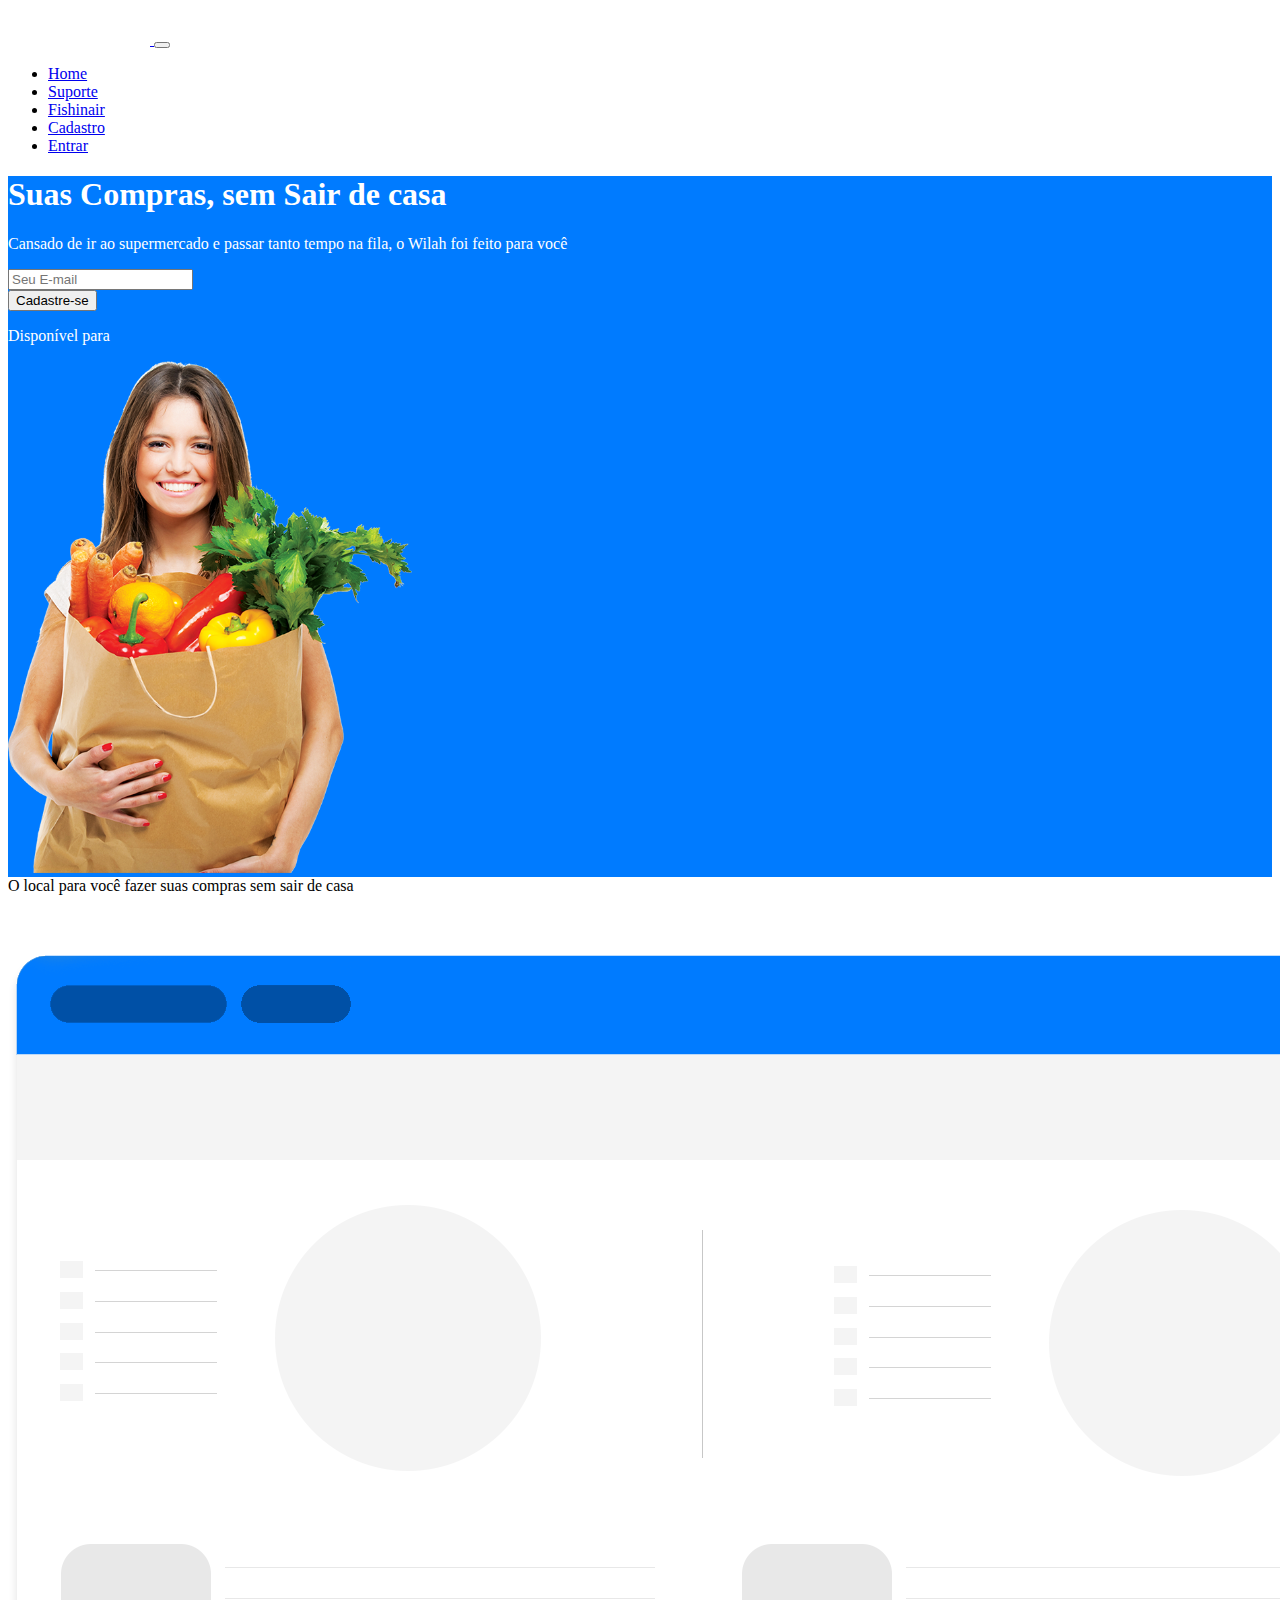
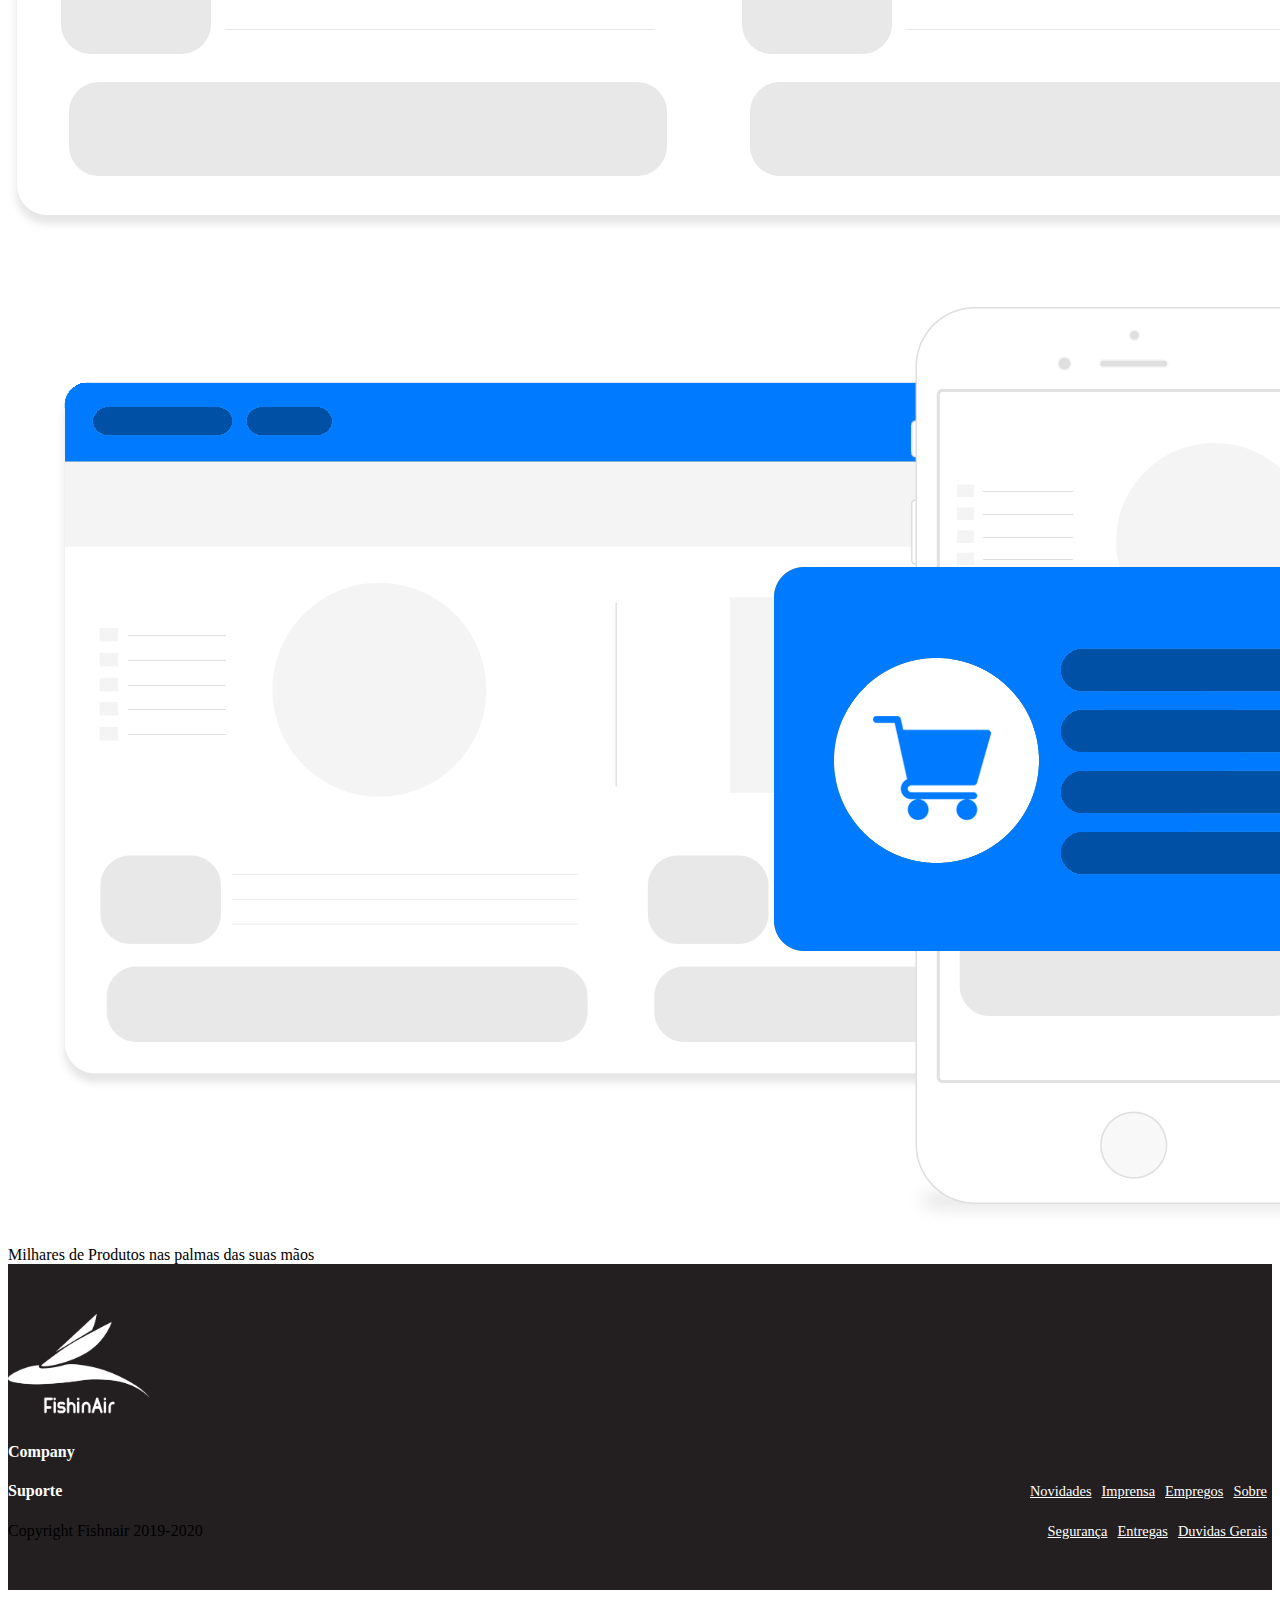
<file: index.html>
<!DOCTYPE html>
<html lang="pt-br">
  <head>
    <!-- Meta tags Obrigatórias -->
    <meta charset="utf-8">
    <meta name="viewport" content="width=device-width, initial-scale=1, shrink-to-fit=no">

    <!-- Bootstrap CSS -->
    <link rel="stylesheet" href="https://stackpath.bootstrapcdn.com/bootstrap/4.1.3/css/bootstrap.min.css" integrity="sha384-MCw98/SFnGE8fJT3GXwEOngsV7Zt27NXFoaoApmYm81iuXoPkFOJwJ8ERdknLPMO" crossorigin="anonymous">
    <link rel="stylesheet" href="css/main.css">
    <!-- Font Awesome -->
    <link rel="stylesheet" href="https://use.fontawesome.com/releases/v5.3.1/css/all.css" integrity="sha384-mzrmE5qonljUremFsqc01SB46JvROS7bZs3IO2EmfFsd15uHvIt+Y8vEf7N7fWAU" crossorigin="anonymous">

    <title>Wilah</title>
  </head>
  <body oncre>
    <header>
        <nav class="navbar navbar-expand-sm navbar-dark bg-primary">
            <div class="container">
                <a href="#" class="navbar-brand">
                    <img src="img/Logo-Wilah.png" width="142px">
                </a>
                <button class="navbar-toggler" data-toggle="collapse" data-target="#navbar-principal">
                    <span class="navbar-toggler-icon"></span>
                </button>

                <div class="collapse navbar-collapse" id="navbar-principal">
                    <ul class="navbar-nav ml-auto">
                        <li class="nav-item">
                            <a href="#" class="nav-link">Home</a>
                        </li>
                        <li class="nav-item">
                            <a href="#" class="nav-link">Suporte</a>
                        </li>
                        <li class="nav-item">
                            <a href="#" class="nav-link">Fishinair</a>
                        </li>
                        <li class="nav-item">
                            <a href="singup.html" class="nav-link">Cadastro</a>
                        </li>
                        <li class="nav-item">
                            <a href="login.html" class="btn btn-outline-light ml-4">Entrar</a>
                        </li>
                    </ul>
                </div>
            </div>
        </nav>
    </header>

    <section id="home">
        <div class="container">
            <div class="row">
                <div class="col-md-6 d-flex">
                    <div class="align-self-center">
                        <h1 class="display-4">Suas Compras, sem Sair de casa</h1>
                        <p>
                            Cansado de ir ao supermercado e passar tanto tempo na fila, o Wilah foi feito para você
                        </p>

                        <form class="mt-4 mb-4">
                            <div class="input-group input-group-lg">
                                <input id="emailCadastro" type="text" placeholder="Seu E-mail" class="form-control">
                                <div class="input-group-append">
                                    <button onclick="btnCadastro()" type="button" class="btn btn-dark">Cadastre-se</button>
                                </div>
                            </div>
                        </form>

                        <p>Disponível para
                            <a href="" class="btn btn-outline-light">
                                <i class="fab fa-android fa-lg"></i>
                            </a>
                            <a href="" class="btn btn-outline-light">
                                <i class="fab fa-apple"></i>
                            </a>
                        </p>
                    </div>
                </div>
                <div class="col-md-6 d-none d-md-block">
                    <img src="img/mulher-compras.png" height="512">
                </div>
            </div>
        </div>
    </section>

    <section>
        <div class="container">
            <div class="row">
                <div class="col-md-6 d-flex">
                    <div class="align-self-center">
                        O local para você fazer suas compras sem sair de casa
                    </div>
                </div>
                <div class="col-md-6">
                    <img class="caixa img-fluid" src="img/saiba.png" class="img-fluid">
                </div>
            </div>
        </div>
    </section>

    <section>
        <div class="container">
            <div class="row">
                <div class="col-md-6">
                    <img class="caixa img-fluid" src="img/facil.png" class="img-fluid">
                </div>
                <div class="col-md-6 d-flex">
                    <div class="align-self-center">
                        Milhares de Produtos nas palmas das suas mãos
                    </div>
                </div>
            </div>
        </div>
    </section>

    <footer>
        <div class="container">
            <div class="row">
                <div class="col-md-3">
                    <img src="img/logo-fishinair-2.png" width="142">
                </div>
                <div class="col-md-2">
                    <h4>Company</h4>
                    <ul class="navbar-nav">
                        <li>
                            <a href="">Sobre</a>
                        </li>
                        <li>
                            <a href="">Empregos</a>
                        </li>
                        <li>
                            <a href="">Imprensa</a>
                        </li>
                        <li>
                            <a href="">Novidades</a>
                        </li>
                    </ul>
                </div>
                <div class="col-md-2">
                    <h4>Suporte</h4>
                    <ul class="navbar-nav">
                        <li>
                            <a href="">Duvidas Gerais</a>
                        </li>
                        <li>
                            <a href="">Entregas</a>
                        </li>
                        <li>
                            <a href="">Segurança</a>
                        </li>
                    </ul>
                </div>
                <div class="col-md-4">
                    <ul>
                        <li>
                            <a href="" class="btn btn-lg btn-outline-light">
                                <i class="fab fa-facebook-f"></i>
                            </a> 
                        </li>
                        <li>
                            <a href="" class="btn btn-lg btn-outline-light">
                                <i class="fab fa-instagram"></i>
                            </a>
                        </li>
                        <li>
                            <a href="" class="btn btn-lg btn-outline-light">
                                <i class="fab fa-twitter"></i>
                            </a>
                        </li>
                    </ul>
                </div>
            </div>
            <div class="text-center mt-3 text-white">
                Copyright Fishnair 2019-2020
            </div>
        </div>
    </footer>
    
    
    <!-- jQuery primeiro, depois Popper.js, depois Bootstrap JS -->
    <script src="js/main.js"></script>
    <script src="https://code.jquery.com/jquery-3.3.1.slim.min.js" integrity="sha384-q8i/X+965DzO0rT7abK41JStQIAqVgRVzpbzo5smXKp4YfRvH+8abtTE1Pi6jizo" crossorigin="anonymous"></script>
    <script src="https://cdnjs.cloudflare.com/ajax/libs/popper.js/1.14.3/umd/popper.min.js" integrity="sha384-ZMP7rVo3mIykV+2+9J3UJ46jBk0WLaUAdn689aCwoqbBJiSnjAK/l8WvCWPIPm49" crossorigin="anonymous"></script>
    <script src="https://stackpath.bootstrapcdn.com/bootstrap/4.1.3/js/bootstrap.min.js" integrity="sha384-ChfqqxuZUCnJSK3+MXmPNIyE6ZbWh2IMqE241rYiqJxyMiZ6OW/JmZQ5stwEULTy" crossorigin="anonymous"></script>
  </body>
</html>
</file>
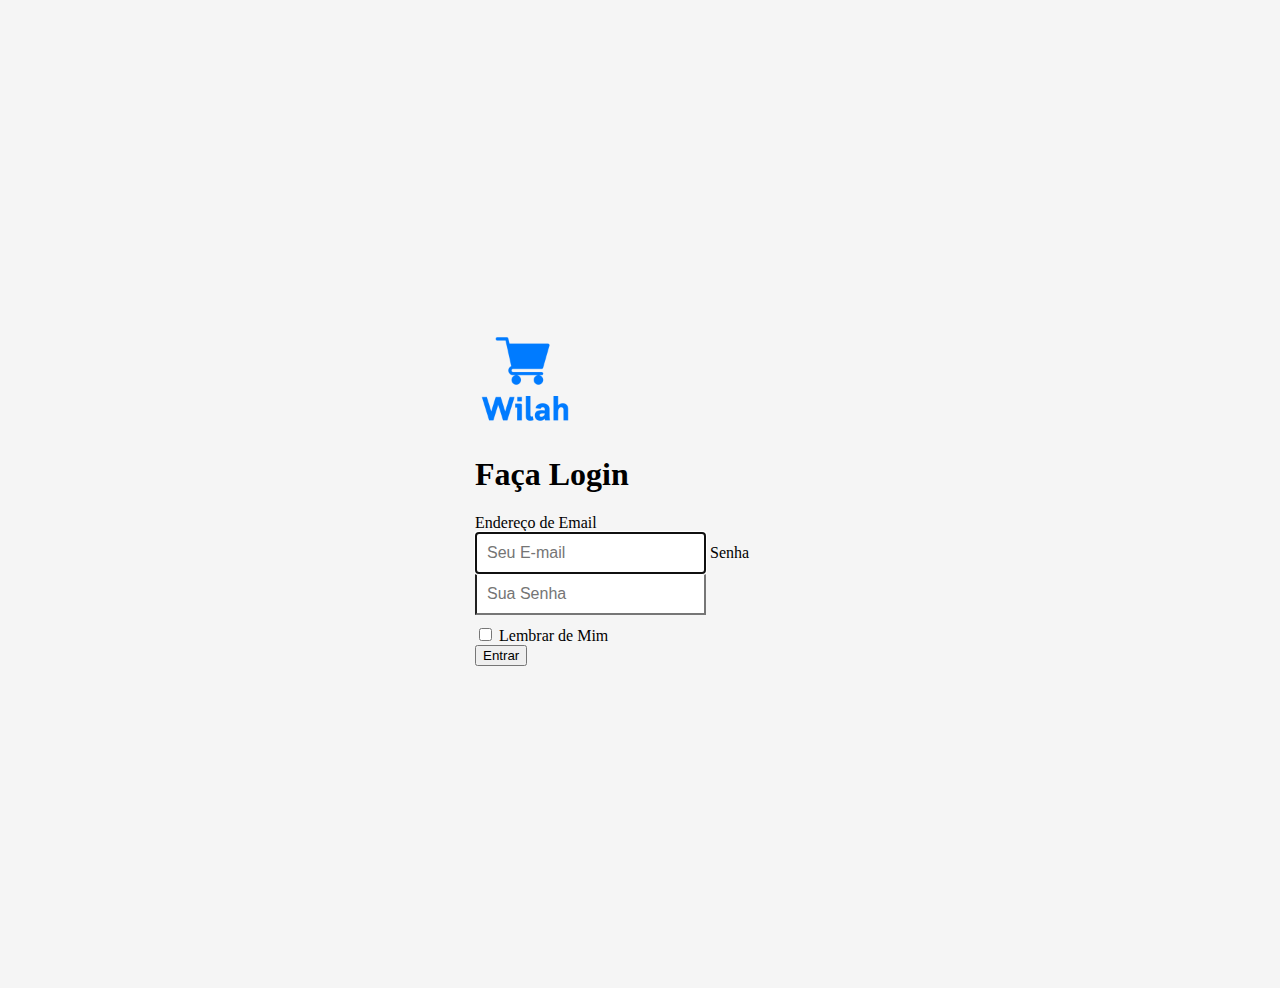
<file: login.html>
<!DOCTYPE html>
<html lang="pt-br">
  <head>
    <!-- Meta tags Obrigatórias -->
    <meta charset="utf-8">
    <meta name="viewport" content="width=device-width, initial-scale=1, shrink-to-fit=no">

    <!-- Bootstrap CSS -->
    <link rel="stylesheet" href="https://stackpath.bootstrapcdn.com/bootstrap/4.1.3/css/bootstrap.min.css" integrity="sha384-MCw98/SFnGE8fJT3GXwEOngsV7Zt27NXFoaoApmYm81iuXoPkFOJwJ8ERdknLPMO" crossorigin="anonymous">
    <link rel="stylesheet" href="css/login.css">
    <title>Wilah - Login</title>
  </head>
  <body class="text-center">
    <form method="POST" action="php/login.php" class="form-signin">
        <img src="img/logo-wilah-3.png" class="mb-2" alt="" width="100" height="100">
        <h1 class="h3 mb-3 font-weight-normal">Faça Login</h1>
        <label class="sr-only" for="inputEmail">Endereço de Email</label>
        <input id="inputEmail" name="Email" class="form-control" type="email" placeholder="Seu E-mail" required="" autofocus="">
        <label class="sr-only" for="inputPassword">Senha</label>
        <input id="inputSenha" name="Password" class="form-control" type="password" placeholder="Sua Senha" required="" autofocus="">
        <div class="checkbox mb-3">
            <label>
                <input type="checkbox" value="remember-me">
                Lembrar de Mim
            </label>
        </div>
        <button class="btn btn-lg btn-primary btn-block">Entrar</button>
    </form>

    <!-- JavaScript (Opcional) -->
    <!-- jQuery primeiro, depois Popper.js, depois Bootstrap JS -->
    <script src="https://code.jquery.com/jquery-3.3.1.slim.min.js" integrity="sha384-q8i/X+965DzO0rT7abK41JStQIAqVgRVzpbzo5smXKp4YfRvH+8abtTE1Pi6jizo" crossorigin="anonymous"></script>
    <script src="https://cdnjs.cloudflare.com/ajax/libs/popper.js/1.14.3/umd/popper.min.js" integrity="sha384-ZMP7rVo3mIykV+2+9J3UJ46jBk0WLaUAdn689aCwoqbBJiSnjAK/l8WvCWPIPm49" crossorigin="anonymous"></script>
    <script src="https://stackpath.bootstrapcdn.com/bootstrap/4.1.3/js/bootstrap.min.js" integrity="sha384-ChfqqxuZUCnJSK3+MXmPNIyE6ZbWh2IMqE241rYiqJxyMiZ6OW/JmZQ5stwEULTy" crossorigin="anonymous"></script>
  </body>
</html>
</file>
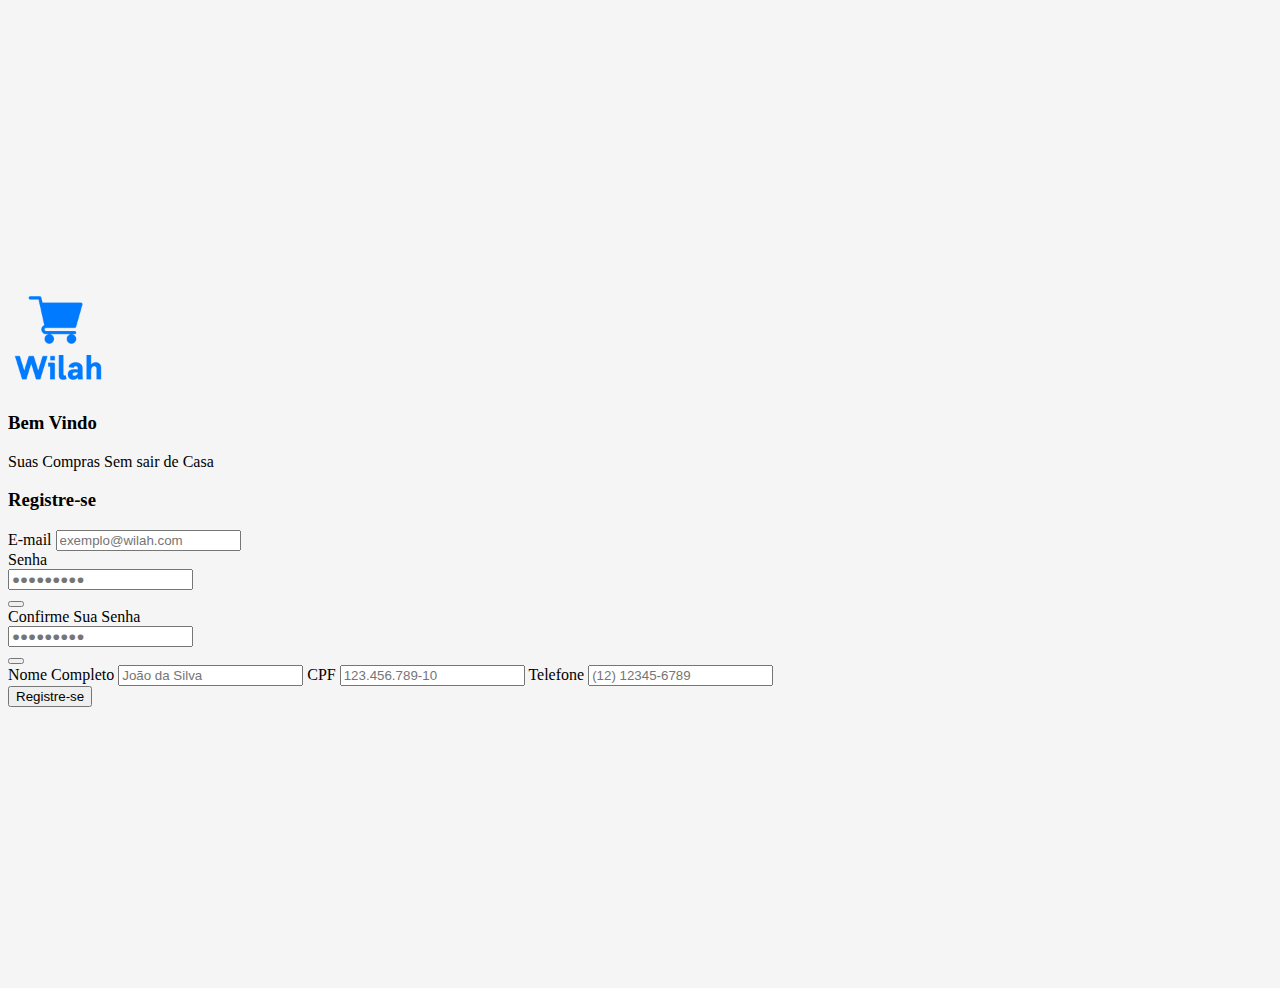
<file: singup.html>
<!DOCTYPE html>
<html lang="pt-br">
  <head>
    <!-- Meta tags Obrigatórias -->
    <meta charset="utf-8">
    <meta name="viewport" content="width=device-width, initial-scale=1, shrink-to-fit=no">

    <!-- Bootstrap CSS -->
    <link rel="stylesheet" href="https://stackpath.bootstrapcdn.com/bootstrap/4.1.3/css/bootstrap.min.css" integrity="sha384-MCw98/SFnGE8fJT3GXwEOngsV7Zt27NXFoaoApmYm81iuXoPkFOJwJ8ERdknLPMO" crossorigin="anonymous">
    <link rel="stylesheet" href="https://use.fontawesome.com/releases/v5.3.1/css/all.css" integrity="sha384-mzrmE5qonljUremFsqc01SB46JvROS7bZs3IO2EmfFsd15uHvIt+Y8vEf7N7fWAU" crossorigin="anonymous">
    <link rel="stylesheet" href="css/login.css">
    <title>Wilah - Registro</title>
  </head>
  <body>
    <div class="container">
      <div class="row">
        <div class="col-lg-3 text-center">
          <img src="img/logo-wilah-3.png" width="100">
          <h3 class="mt-4">Bem Vindo</h3>
          <p class="mt-3">Suas Compras Sem sair de Casa</p>
        </div>
        <div class="col-lg-9">
          <h3 class="mb-5 text-center">Registre-se</h3>
          <form method="post" action="php/cadastro.php">
            <div class="row">
              <div class="col-1">
              </div>
              <div class="col-5">
                <div class="form-label-group">
                    <label for="userEmail">E-mail</label> <!--E-mail-->
                    <input id="userEmail" name="userEmail" class="form-control" type="email" placeholder="exemplo@wilah.com">
                </div>
                <div class="form-label-group">
                  <label for="userEmail">Senha</label> <!--Senha-->
                  <div class="input-group-append">
                    <input id="userSenha" name="userSenha" class="form-control" type="password" placeholder="&#9679;&#9679;&#9679;&#9679;&#9679;&#9679;&#9679;&#9679;&#9679;">
                    <div class="input-group-append">
                        <button class="btn btn-primary" type="button" id="exibir-senha">
                            <i class="fa fa-eye" aria-hidden="true"></i>
                        </button>
                      </div>
                  </div>      
                </div>
                <div class="form-label-group"> <!--Confirmar Senha-->
                    <label for="userEmail">Confirme Sua Senha</label>
                    <div class="input-group-append">
                      <input id="userSenhaConfirma" class="form-control" type="password" placeholder="&#9679;&#9679;&#9679;&#9679;&#9679;&#9679;&#9679;&#9679;&#9679;">
                      <div class="input-group-append">
                        <button class="btn btn-primary" type="button" id="exibir-senha-confirma">
                          <i class="fa fa-eye" aria-hidden="true"></i>
                        </button>
                      </div>
                  </div>
                </div>
              </div>
              <div class="col-5">
                  <label for="userName">Nome Completo</label> <!--Nome Completo-->
                  <input id="userName" name="userName" class="form-control" type="text" placeholder="João da Silva">
                  <label for="userCpf">CPF</label> <!--CPF-->
                  <input id="userCpf" name="userCpf" class="form-control" type="text" placeholder="123.456.789-10">
                  <label for="tel">Telefone</label>
                  <input id="tel" name="tel" class="form-control" type="text" placeholder="(12) 12345-6789">
              </div>
              <div class="col-1">
              </div>
            </div>
            <div class="row mt-4">
              <div class="col-6 m-auto">
                  <button class="btn btn-lg btn-block btn-primary">Registre-se</button>
              </div>
            </div>
          </form>
        </div>
      </div>
    </div>

    <script src="js/main.js"></script>
    <script>receberCadastro()</script>

    <!-- jQuery primeiro, depois Popper.js, depois Bootstrap JS -->
    <script src="https://code.jquery.com/jquery-3.3.1.slim.min.js" integrity="sha384-q8i/X+965DzO0rT7abK41JStQIAqVgRVzpbzo5smXKp4YfRvH+8abtTE1Pi6jizo" crossorigin="anonymous"></script>
    <script src="https://cdnjs.cloudflare.com/ajax/libs/popper.js/1.14.3/umd/popper.min.js" integrity="sha384-ZMP7rVo3mIykV+2+9J3UJ46jBk0WLaUAdn689aCwoqbBJiSnjAK/l8WvCWPIPm49" crossorigin="anonymous"></script>
    <script src="https://stackpath.bootstrapcdn.com/bootstrap/4.1.3/js/bootstrap.min.js" integrity="sha384-ChfqqxuZUCnJSK3+MXmPNIyE6ZbWh2IMqE241rYiqJxyMiZ6OW/JmZQ5stwEULTy" crossorigin="anonymous"></script>
  </body>
</html>
</file>
<file: css/main.css>
#home{
    background: #007bff;
    color: #fff;
}

.caixa{
    margin-top: 60px;
}

footer{
    background-color: #231f20;
    padding: 50px 0px;
    position: relative;
}

footer .navbar-nav a{
    color: #fff;
    font-size: 0.9em;
}

footer .navbar-nav a:hover{
    color: #9bf0e1;
}

footer h4{
    color: #fff;
}
footer ul{
    list-style: none;
}
footer ul li{
    float: right;
    margin: 0px 5px;
}
</file>
<file: css/login.css>
html,
body {
  height: 100%;
}

body {
  display: -ms-flexbox;
  display: flex;
  -ms-flex-align: center;
  align-items: center;
  padding-top: 40px;
  padding-bottom: 40px;
  background-color: #f5f5f5;
}

.form-signin {
  width: 100%;
  max-width: 330px;
  padding: 15px;
  margin: auto;
}
.form-signin .checkbox {
  font-weight: 400;
}
.form-signin .form-control {
  position: relative;
  box-sizing: border-box;
  height: auto;
  padding: 10px;
  font-size: 16px;
}
.form-signin .form-control:focus {
  z-index: 2;
}
.form-signin input[type="email"] {
  margin-bottom: -1px;
  border-bottom-right-radius: 0;
  border-bottom-left-radius: 0;
}
.form-signin input[type="password"] {
  margin-bottom: 10px;
  border-top-left-radius: 0;
  border-top-right-radius: 0;
}
</file>
